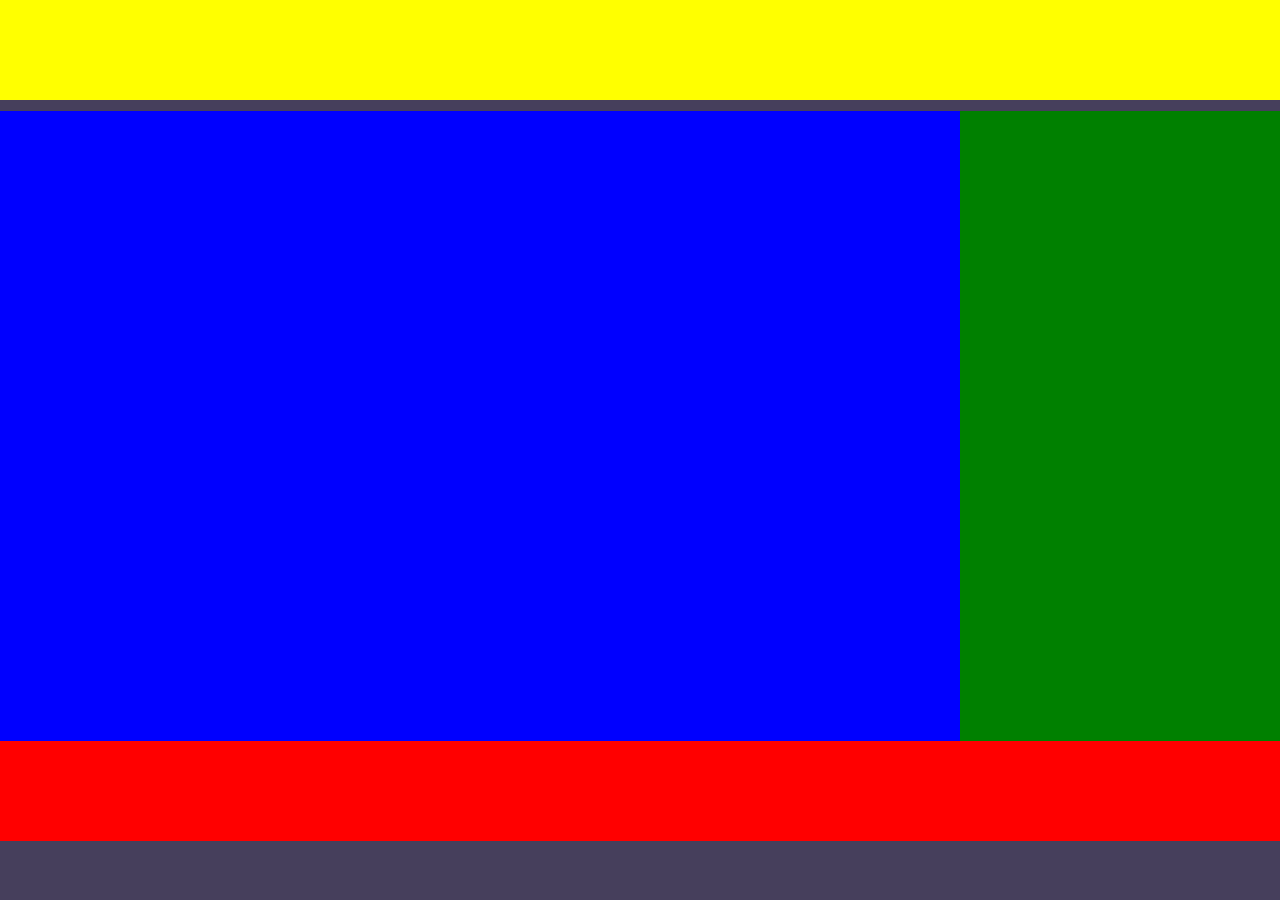
<file: index.html>
<!DOCTYPE html>
<html lang="pt-br">
<head>
    <meta charset="UTF-8">
    <meta http-equiv="X-UA-Compatible" content="IE=edge">
    <meta name="viewport" content="width=device-width, initial-scale=1.0">
    <link rel="stylesheet" href="style.css">
    <link rel="stylesheet" href="/components/aside.css">
    <link rel="stylesheet" href="/components/foooter.css">
    <link rel="stylesheet" href="/components/header.css">
    <link rel="stylesheet" href="/components/main.css">
    <link rel="stylesheet" href="/components/container.css">
    <title>Grid</title>
</head>
<body>
    <div id="container">
        <header>

        </header>

        <main>

        </main>

        <aside></aside>
        <footer></footer>
    </div>
</body>
</html>
</file>
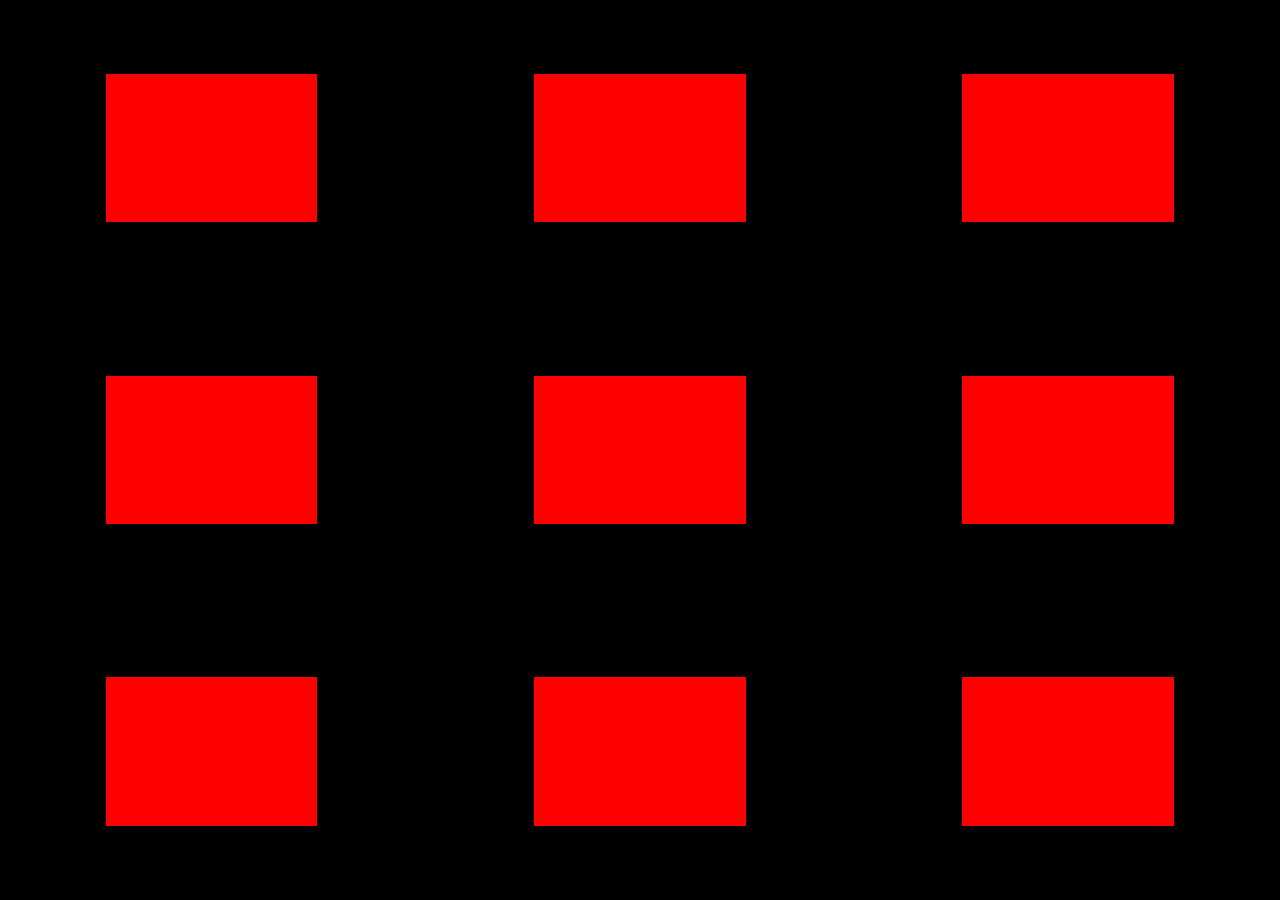
<file: exemplo2/index.html>
<!DOCTYPE html>
<html lang="pt-be">
<head>
    <meta charset="UTF-8">
    <meta http-equiv="X-UA-Compatible" content="IE=edge">
    <meta name="viewport" content="width=device-width, initial-scale=1.0">
    <link rel="stylesheet" href="style.css">
    <title>Document</title>
</head>
<body>
    <div class="container">
        <div></div>
        <div></div>
        <div></div>
        <div></div>
        <div></div>
        <div></div>
        <div></div>
        <div></div>
        <div></div>
    </div>
</body>
</html>
</file>
<file: style.css>
*,html,body{
    margin: 0;
    padding: 0;
    box-sizing: border-box;
    background: #463f5c;
}
</file>
<file: components/aside.css>
aside {
    background: green;
  
    grid-area: aside;
/*
    grid-column-start: 2; inicia na linha 1
    grid-column-end: 3;/*termina na linha 3*/
}
</file>
<file: components/foooter.css>
footer{
    background: red;
    height: 100px;
    grid-area:footer;
/*
    grid-column-start: 1; inicia na linha 1
    grid-column-end: 3;/*termina na linha 3*/
}
</file>
<file: components/header.css>
header {
   background: yellow;
   height: 100px; 
   grid-area: header;
 /*
   grid-column-start: 1;inicia na linha 1
   grid-column-end: 3;/*termina na linha 3*/
}
</file>
<file: components/main.css>
main{
    background: blue;
   
    grid-area:main;
    /*
   grid-column-start: 1; inicia na linha 1
   grid-column-end: 2;/*termina na linha 3*/
}
</file>
<file: components/container.css>
#container{
display:grid;
grid-template-columns: 3fr 1fr;/*fr é um flex. */
grid-template-rows: 13.5% 70vh 10vh;/*linhas */
grid-template-areas: "header header"
                     "main aside"   
                     "footer footer"        
;   /*desempenha a mesma função do grid-column-start e o
grid-column-end: */


/*
grid-gap: 20px;dá espaço entre os elementos */
}
</file>
<file: exemplo2/style.css>
*,html,body{
    margin: 0;
    padding: 0;
    width: 100%;
    height: 100%;
    box-sizing: border-box;

}


.container {
    background:black;
    width: 100vw;
    height: 100vh;
    display: grid;
    grid-template-columns: 1fr 1fr 1fr;/*três colunas*/
    grid-template-rows: 1fr 1fr 1fr;/*três linhas */

    grid-gap: 5px;

    justify-items:center; 
    align-items:center;
}


.container > div {
    background:red;

    width: 50%;
    height: 50%;

    justify-self: center;
}
</file>
